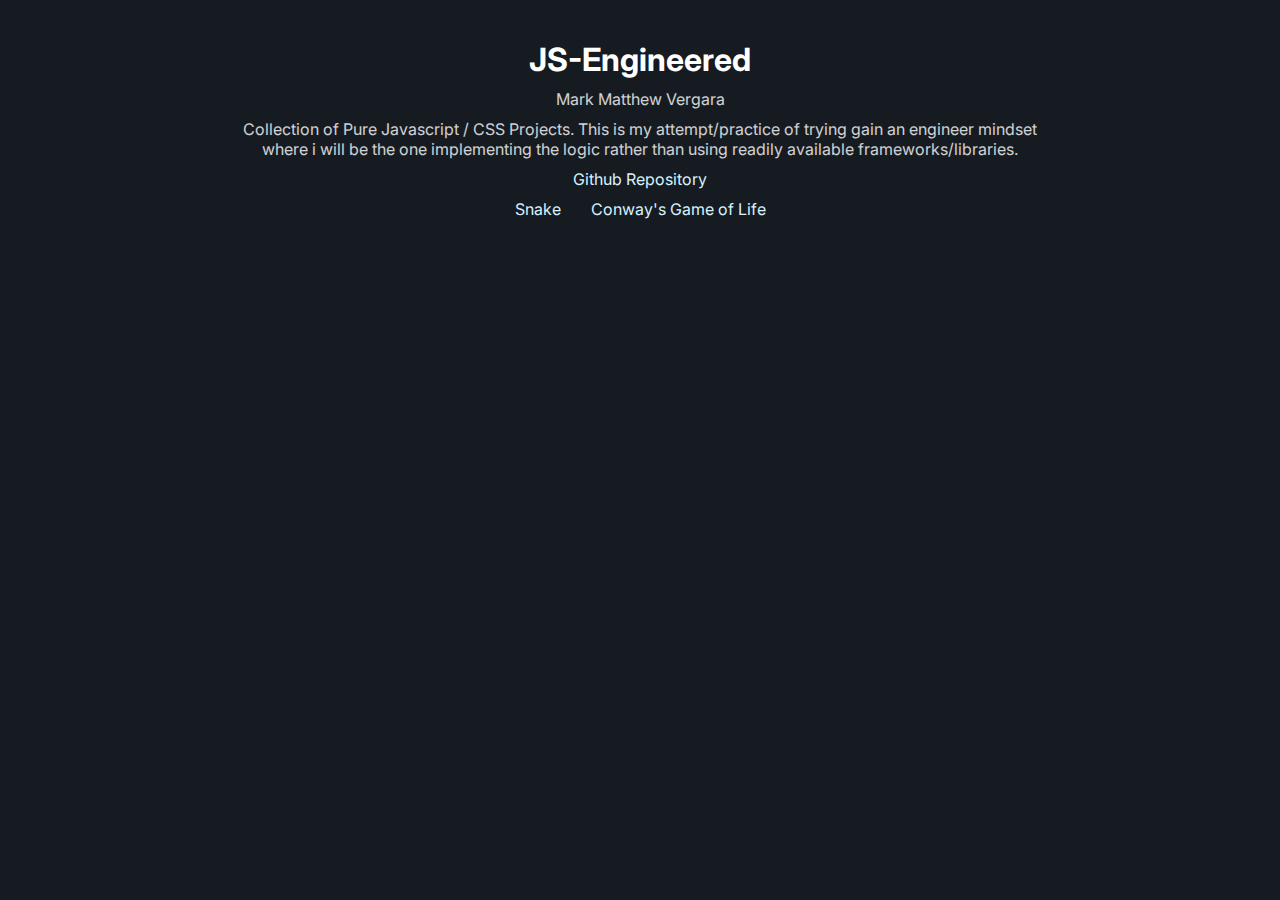
<file: index.html>
<!DOCTYPE html>
<html lang="en">
  <head>
    <meta charset="UTF-8" />
    <meta name="viewport" content="width=device-width, initial-scale=1.0" />
    <link rel="stylesheet" href="main.css" />
    <title>JS-Engineered | Mark Matthew Vergara</title>
  </head>
  <style>
    body {
      display: flex;
      align-items: center;
      justify-content: center;
      flex-direction: column;
    }
    h1 {
      padding-top: 40px;
    }
    .flex {
      display: flex;
      align-items: center;
      justify-content: center;
      gap: 30px;
    }

    p {
      padding-top: 10px;
      max-width: 800px;
      text-align: center;
      opacity: 80%;
    }
  </style>
  <body>
    <h1>JS-Engineered</h1>
    <p>Mark Matthew Vergara</p>
    <p>
      Collection of Pure Javascript / CSS Projects. This is my attempt/practice
      of trying gain an engineer mindset where i will be the one implementing
      the logic rather than using readily available frameworks/libraries.
    </p>
    <a href="/js-engineered/projects/snake/">Github Repository</a>
    <div class="flex">
      <a href="/js-engineered/projects/snake/">Snake</a>
      <a href="/js-engineered/projects/conways-game-of-life/"
        >Conway's Game of Life
      </a>
    </div>
  </body>
</html>
</file>
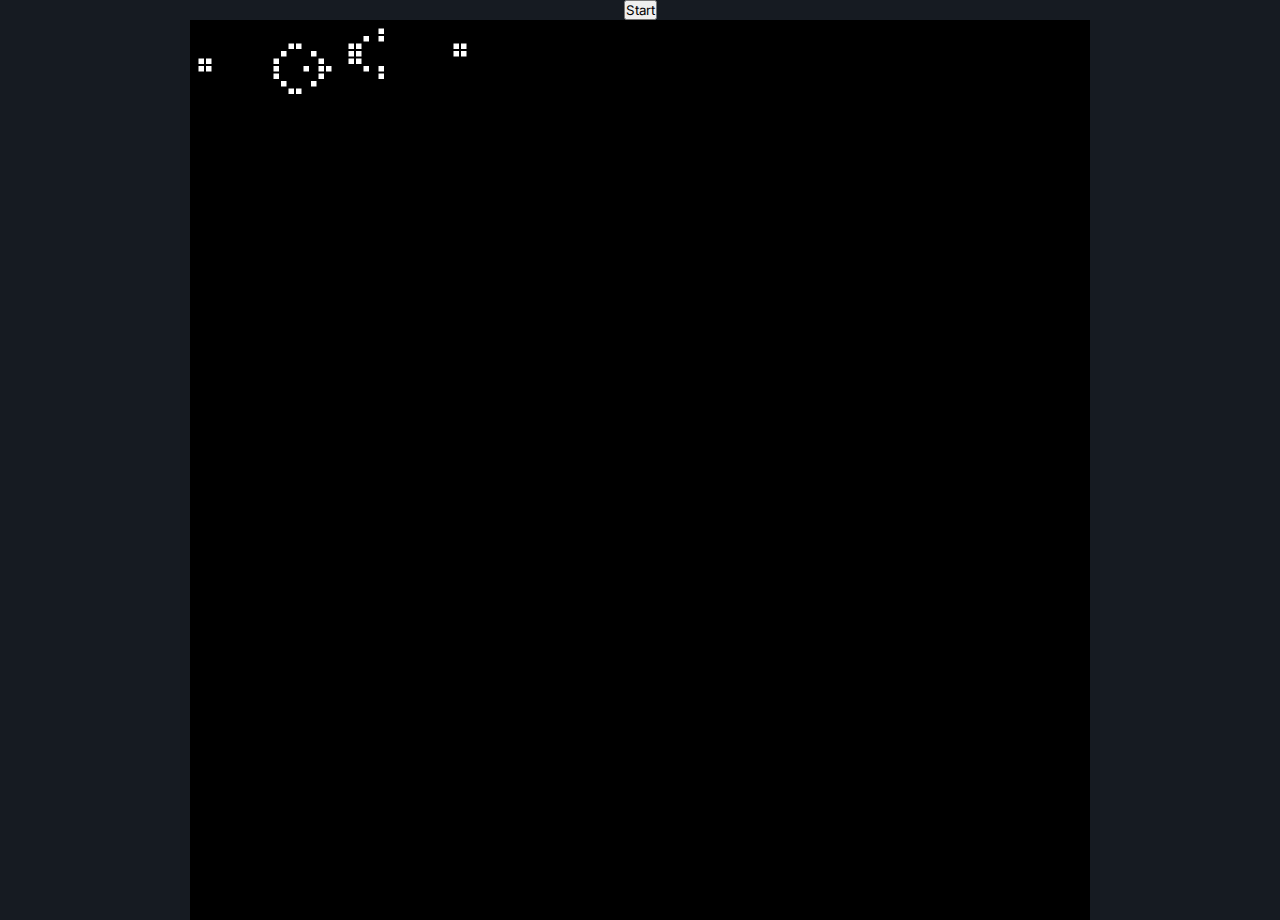
<file: projects/conways-game-of-life/index.html>
<!DOCTYPE html>
<html lang="en">
  <head>
    <meta charset="UTF-8" />
    <meta name="viewport" content="width=device-width, initial-scale=1.0" />
    <title>Conway's Game of Life | JS-Engineered</title>
    <link rel="stylesheet" href="../../main.css" />
    <script src="conway.js" defer></script>
  </head>
  <style>
    body {
      display: flex;
      align-items: center;
      justify-content: center;
      flex-direction: column;
    }
  </style>
  <body>
    <button id="toggle">Start</button>
    <canvas id="board"></canvas>
  </body>
</html>
</file>
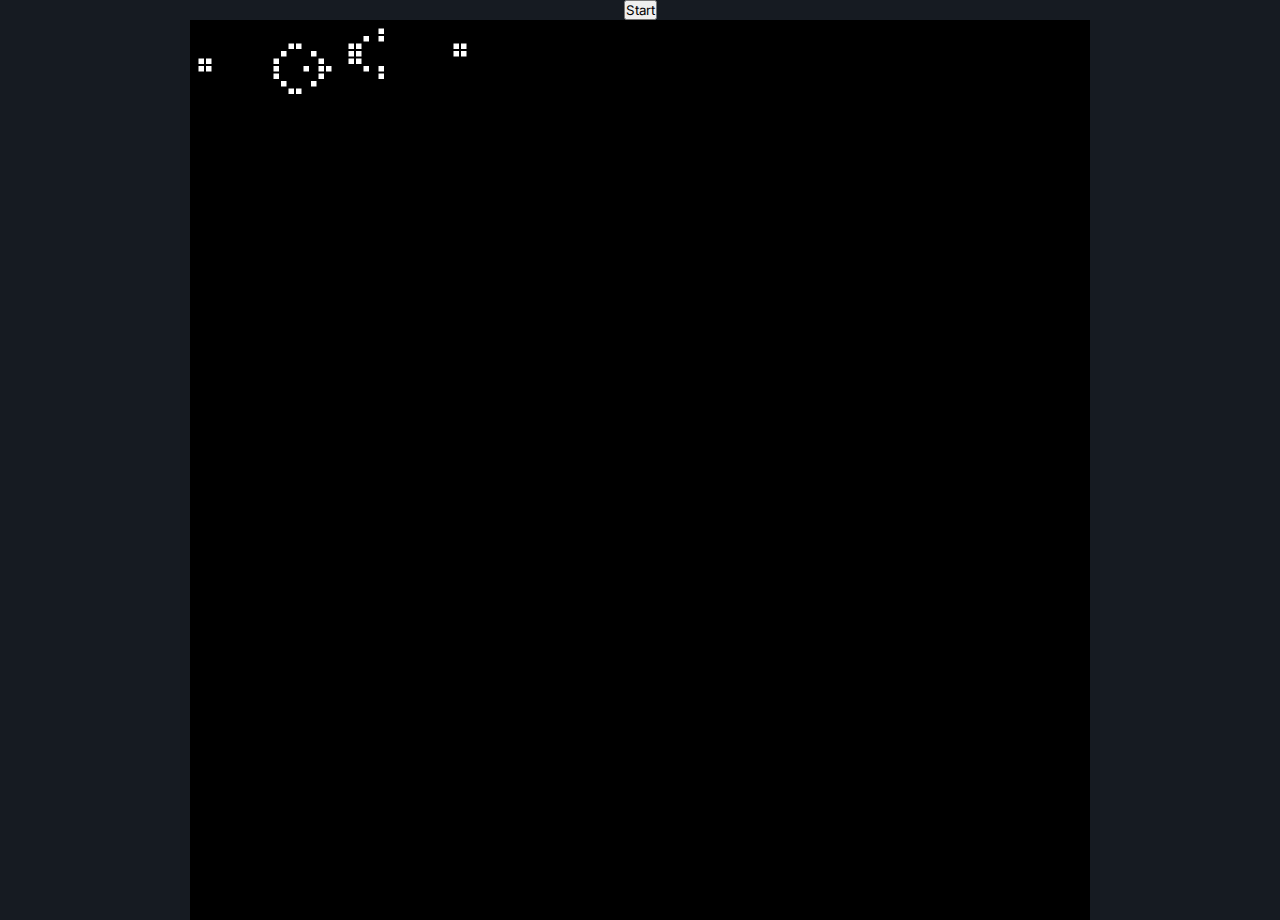
<file: projects/conways-way-of-life/index.html>
<!DOCTYPE html>
<html lang="en">
  <head>
    <meta charset="UTF-8" />
    <meta name="viewport" content="width=device-width, initial-scale=1.0" />
    <title>Document</title>
    <link rel="stylesheet" href="/main.css" />
    <script src="conway.js" defer></script>
  </head>
  <style>
    body {
      display: flex;
      align-items: center;
      justify-content: center;
      flex-direction: column;
    }
  </style>
  <body>
    <button id="toggle">Start</button>
    <canvas id="board"></canvas>
  </body>
</html>
</file>
<file: Projects/snake/index.html>
<!DOCTYPE html>
<html lang="en">
  <head>
    <meta charset="UTF-8" />
    <meta name="viewport" content="width=device-width, initial-scale=1.0" />
    <title>Document</title>
    <link rel="stylesheet" href="snake.css" />
    <script src="snake.js" defer></script>
  </head>
  <body>
    <p id="score">0</p>
    <canvas id="board"></canvas>
  </body>
</html>
</file>
<file: projects/snake/index.html>
<!DOCTYPE html>
<html lang="en">
  <head>
    <meta charset="UTF-8" />
    <meta name="viewport" content="width=device-width, initial-scale=1.0" />
    <title>Snake | JS-Engineered</title>
    <link rel="stylesheet" href="snake.css" />
    <link rel="stylesheet" href="../../main.css" />
    <script src="snake.js" defer></script>
  </head>
  <body>
    <p id="score">0</p>
    <canvas id="board"></canvas>
  </body>
</html>
</file>
<file: main.css>
@import url("https://fonts.googleapis.com/css2?family=Inter&display=swap");

* {
  box-sizing: border-box;
  padding: 0;
  margin: 0;
  font-family: "Inter", sans-serif;
}

body {
  background-color: #161b22;
  color: white;
}

main {
  display: flex;
  flex-direction: column;
  align-items: center;
  padding: 6rem;
  min-height: 100vh;
}

form {
  display: flex;
  flex-direction: column;
  gap: 4px;
  padding: 1em;
}

input {
  padding: 1em;
  outline: none;
}

.btn-primary {
  padding: 1em;
  font-weight: bold;
  background: none;
  cursor: pointer;
  color: white;
  border: solid 2px #51c3bc;
}

.btn-primary:hover {
  background-color: #51c3bc;
}

a {
  padding-top: 10px;
  text-decoration: none;
  color: rgb(215, 242, 254);
}

.hoverLinks {
  padding-top: 10px;
  padding: 1em;
  font-weight: bold;
  background: none;
  cursor: pointer;
  color: white;
  border: solid 2px #9d51c3;
  text-decoration: none;
}

.hoverLinks:hover {
  background-color: #9d51c3;
}
</file>
<file: Projects/snake/snake.css>
body {
  display: flex;
  justify-content: center;
  align-items: center;
  flex-direction: column;
}


.p {
}
</file>
<file: projects/snake/snake.css>
body {
  display: flex;
  justify-content: center;
  align-items: center;
  flex-direction: column;
}
</file>
